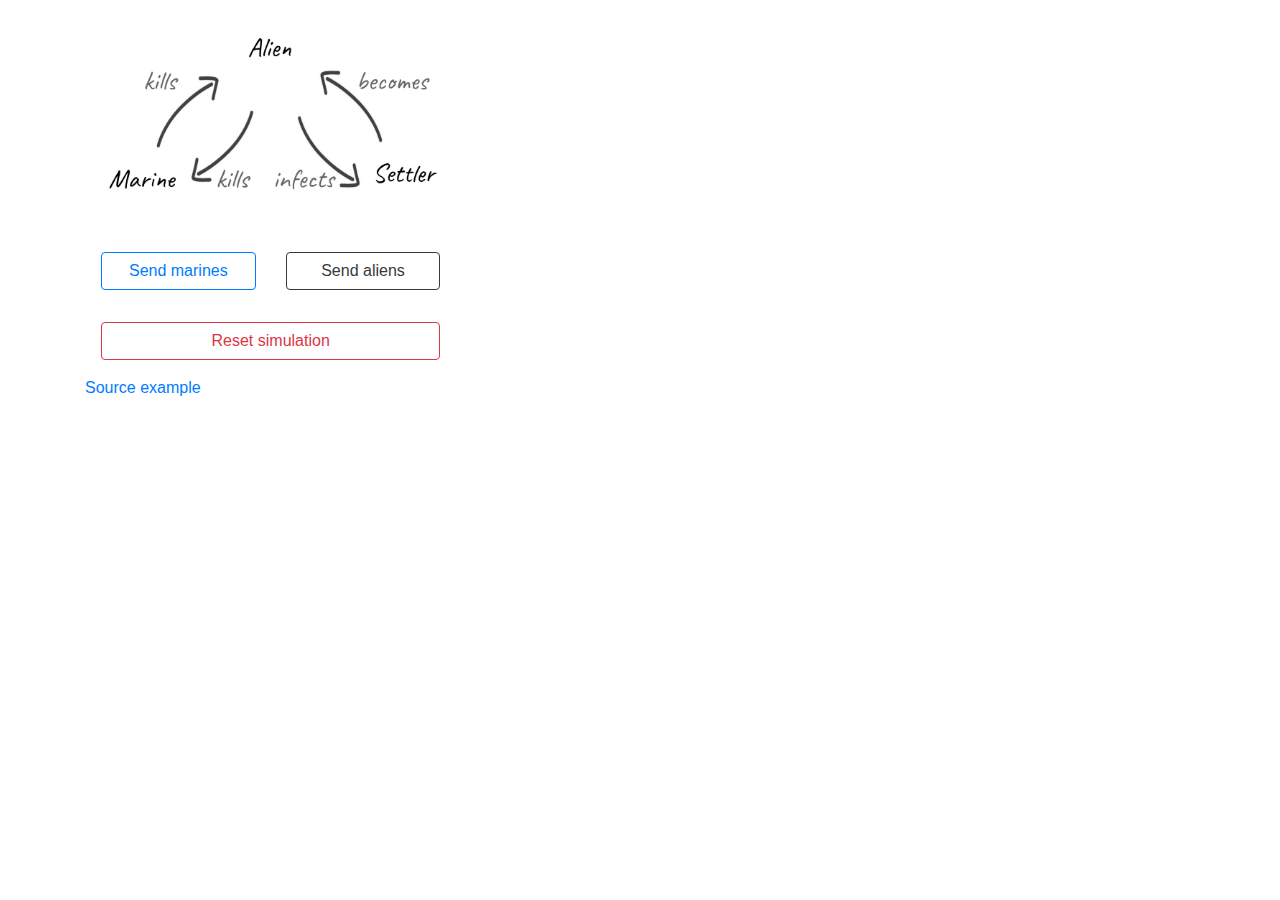
<file: static/index.html>
<!doctype html>
<html lang="en">
    <head>
        <!-- Required meta tags -->
        <meta charset="utf-8" />
        <meta name="viewport" content="width=device-width, initial-scale=1, shrink-to-fit=no" />

        <title>Alien invasion</title>
        <link rel="stylesheet" href="https://maxcdn.bootstrapcdn.com/bootstrap/4.0.0/css/bootstrap.min.css" crossorigin="anonymous" />
        <link rel="stylesheet" href="jquery.toast.min.css" />
        <link rel="stylesheet" href="main.css" />
    </head>
    <body class="container">
        <div class="row"><div class="col-4">
            <img src="explanation.jpg" alt="Simulation explanation" style="width:100%" />
        </div></div>
        <div class="row">
            <div class="col-2">
                <button type="button" class="btn btn-outline-primary" onclick="sendMarines()">Send marines</button>
            </div>
            <div class="col-2">
                <button type="button" class="btn btn-outline-dark" onclick="sendAliens()">Send aliens</button>
            </div>
        </div>
        <div class="row">
            <div class="col-4">
                <button type="button" class="btn btn-outline-danger" onclick="resetSimulation()" style="width:100%">Reset simulation</button>
            </div>
        </div>
        <a href="/source.html">Source example</a>
        <!-- Optional JavaScript -->
        <!-- jQuery first, then Popper.js, then Bootstrap JS -->
        <script src="https://code.jquery.com/jquery-3.2.1.min.js" crossorigin="anonymous"></script>
        <script src="https://cdnjs.cloudflare.com/ajax/libs/popper.js/1.12.9/umd/popper.min.js" crossorigin="anonymous"></script>
        <script src="https://maxcdn.bootstrapcdn.com/bootstrap/4.0.0/js/bootstrap.min.js" crossorigin="anonymous"></script>
        <script src="jquery.toast.min.js"></script>
        <script src="main.js"></script>
    </body>
</html>
</file>
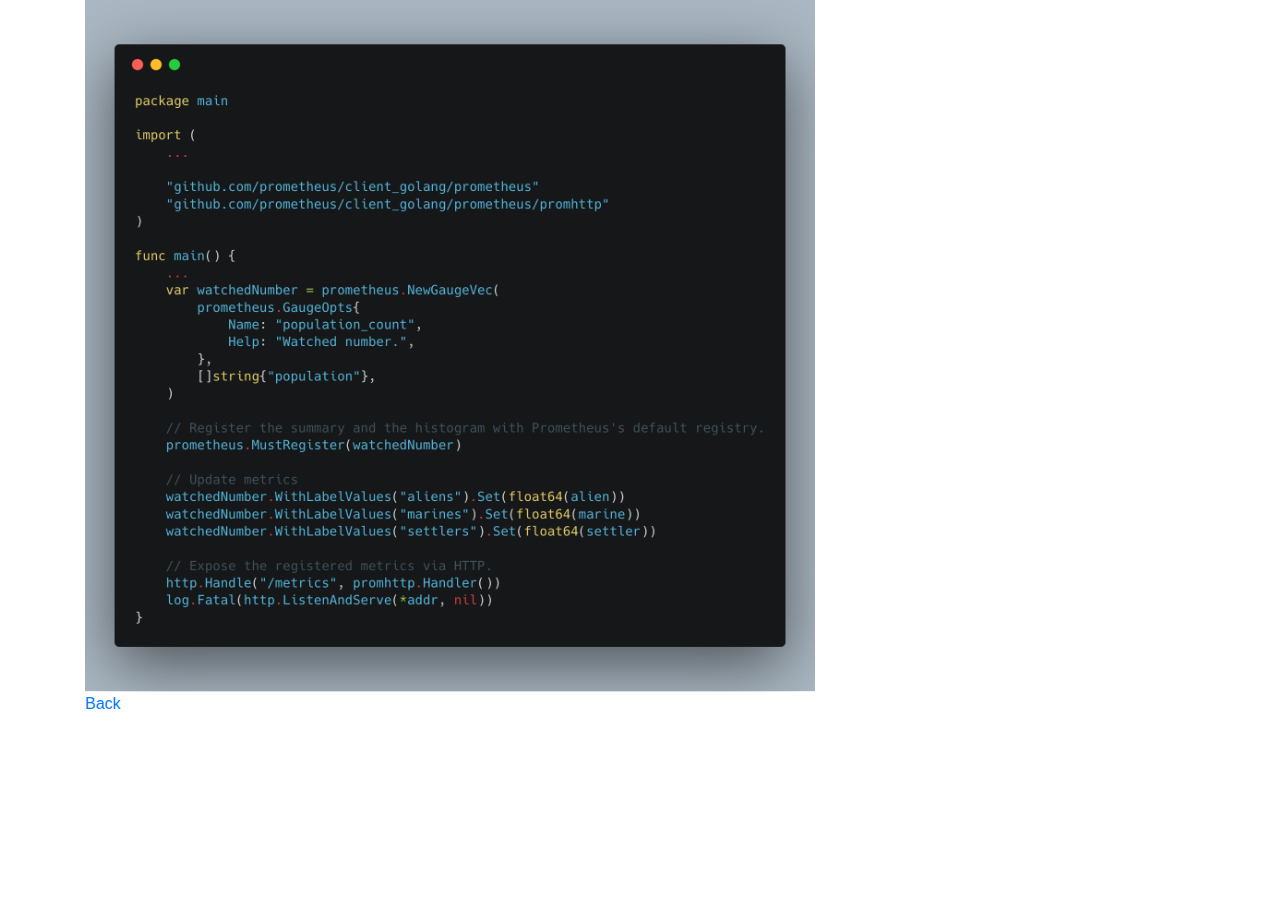
<file: static/source.html>
<!doctype html>
<html lang="en">
    <head>
        <!-- Required meta tags -->
        <meta charset="utf-8" />
        <meta name="viewport" content="width=device-width, initial-scale=1, shrink-to-fit=no" />

        <title>Alien invasion - source example</title>
        <link rel="stylesheet" href="https://maxcdn.bootstrapcdn.com/bootstrap/4.0.0/css/bootstrap.min.css" crossorigin="anonymous" />
    </head>
    <body class="container">
        <div class="row"><div class="col-8">
            <img src="example.png" alt="Go source example" style="width:100%" />
        </div></div>
        <!-- Optional JavaScript -->
        <!-- jQuery first, then Popper.js, then Bootstrap JS -->
        <script src="https://code.jquery.com/jquery-3.2.1.min.js" crossorigin="anonymous"></script>
        <script src="https://cdnjs.cloudflare.com/ajax/libs/popper.js/1.12.9/umd/popper.min.js" crossorigin="anonymous"></script>
        <script src="https://maxcdn.bootstrapcdn.com/bootstrap/4.0.0/js/bootstrap.min.js" crossorigin="anonymous"></script>
        <a href="/">Back</a>
    </body>
</html>
</file>
<file: static/main.css>
.row {
    padding: 1em;
}

button {
    width: 100%;
}
</file>
